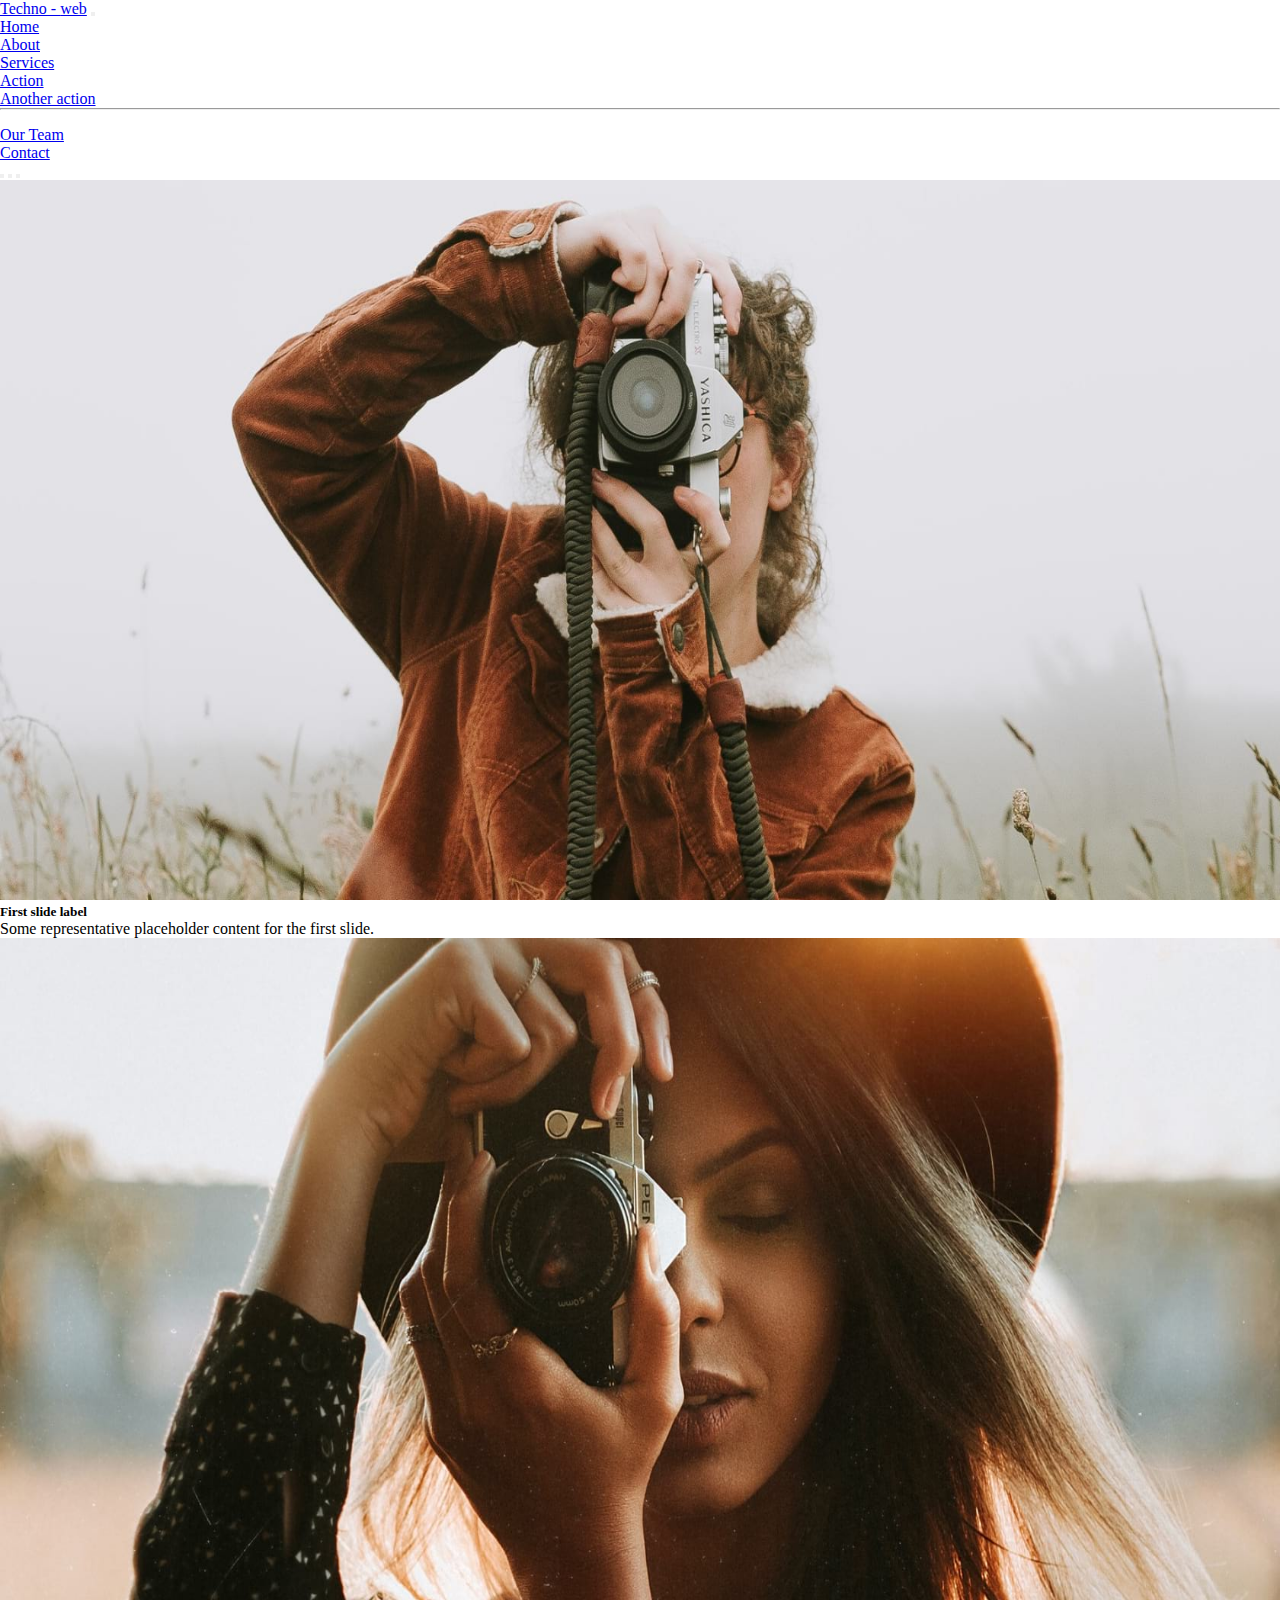
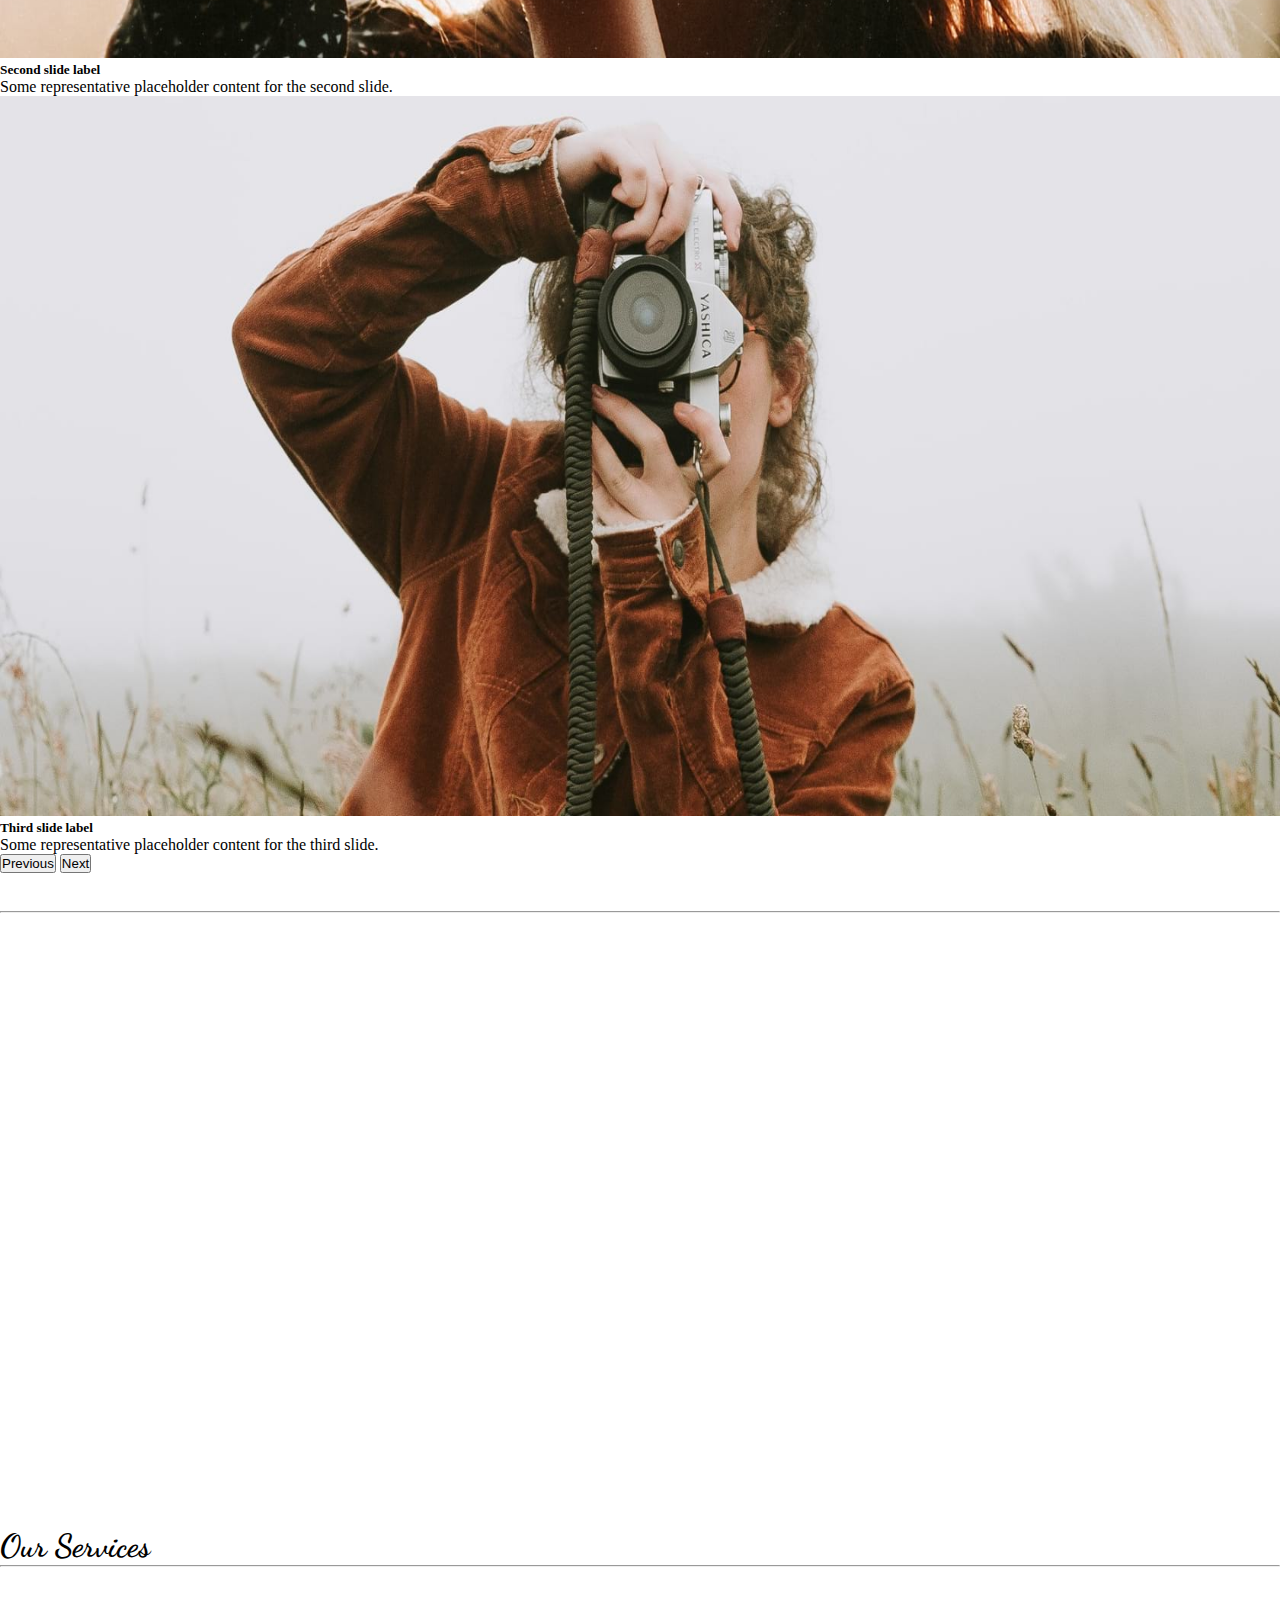
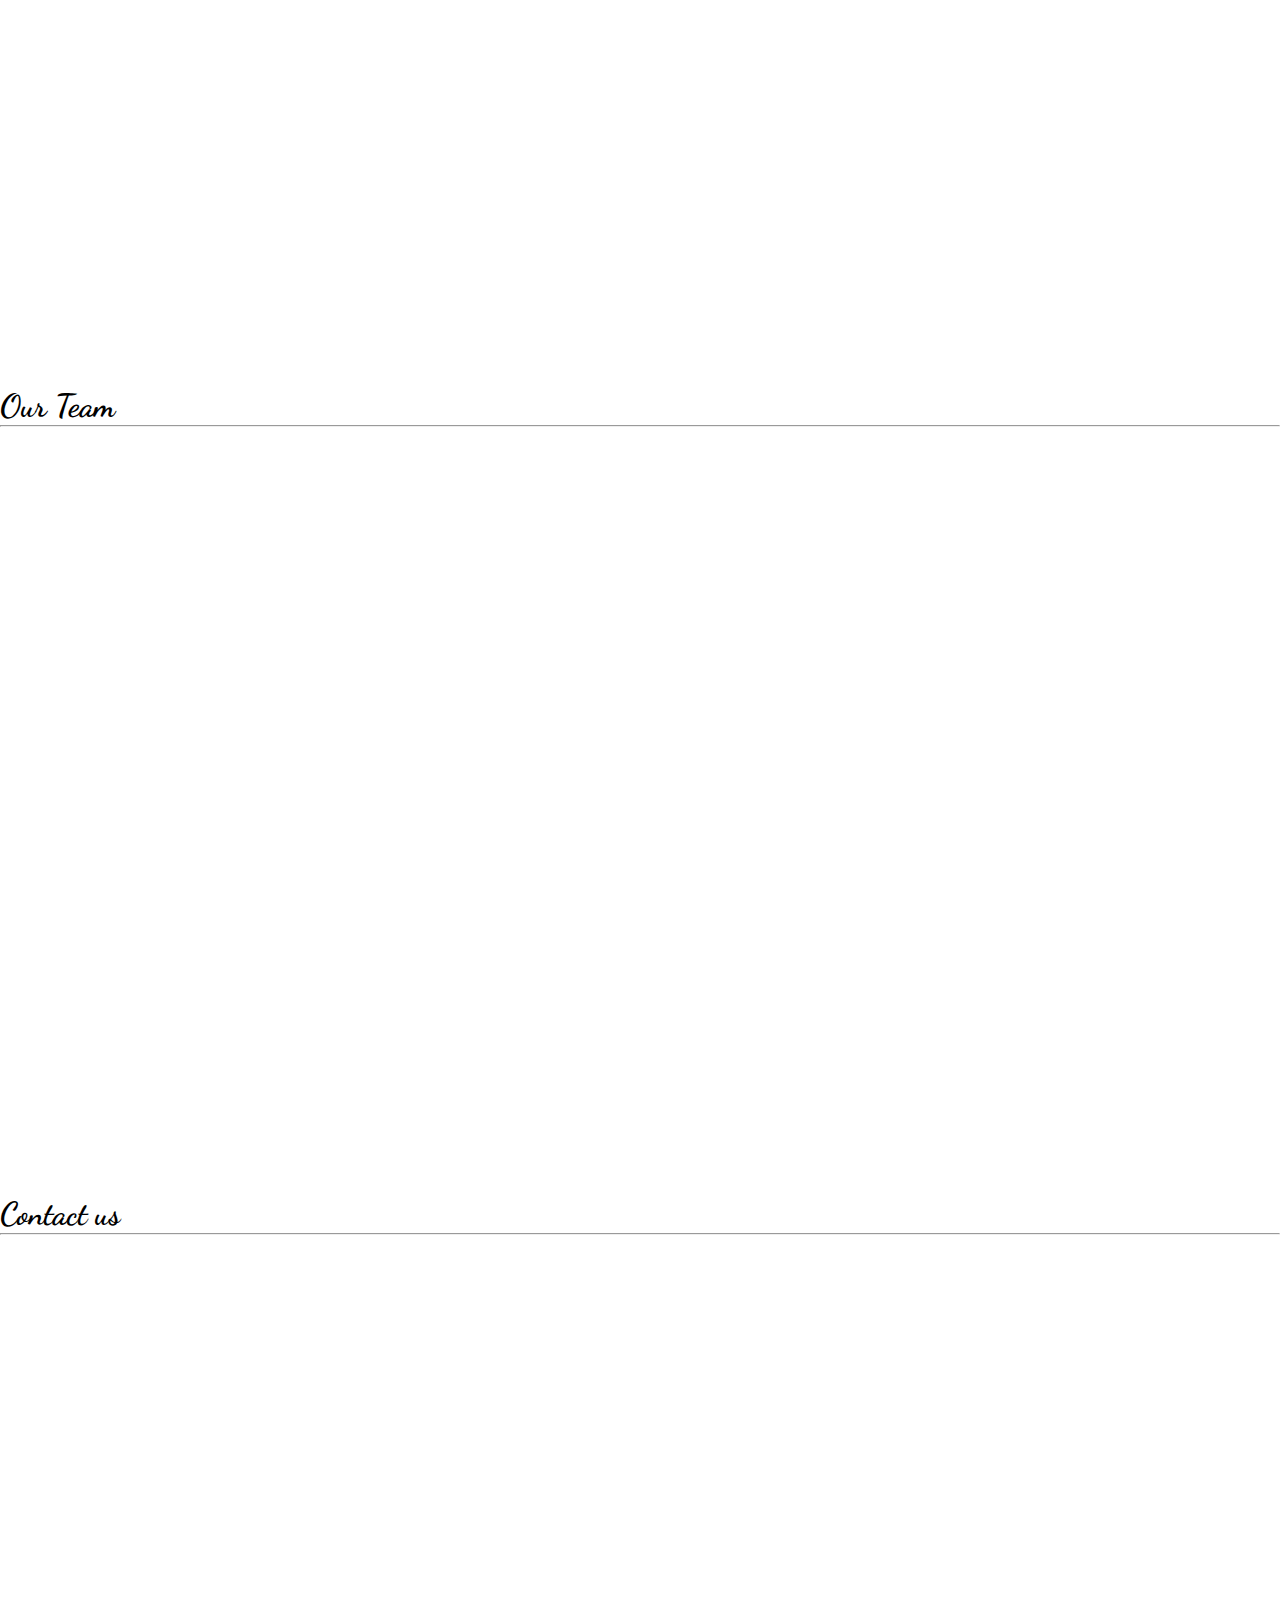
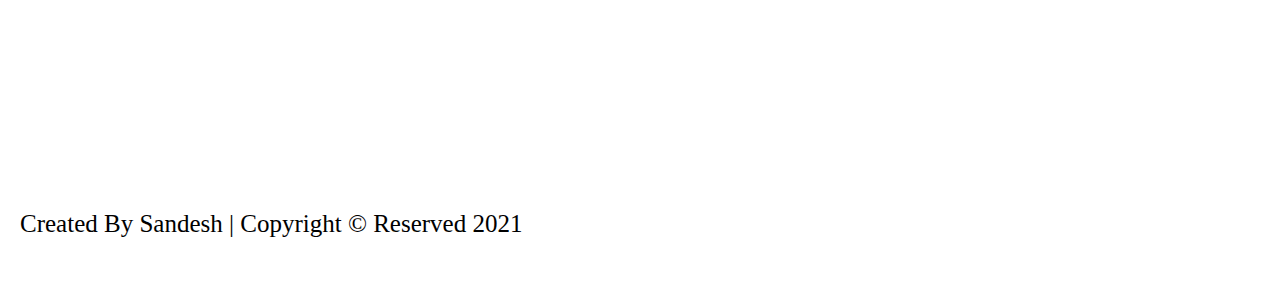
<file: CompanyWebsite/index.html>
<!DOCTYPE html>
<html lang="en">

<head>
    <meta charset="UTF-8">
    <meta http-equiv="X-UA-Compatible" content="IE=edge">
    <meta name="viewport" content="width=device-width, initial-scale=1.0">
    <title>Company Website</title>
    <link href="https://cdn.jsdelivr.net/npm/bootstrap@5.0.2/dist/css/bootstrap.min.css" rel="stylesheet"
        integrity="sha384-EVSTQN3/azprG1Anm3QDgpJLIm9Nao0Yz1ztcQTwFspd3yD65VohhpuuCOmLASjC" crossorigin="anonymous">
    <link rel="preconnect" href="https://fonts.googleapis.com">
    <link rel="preconnect" href="https://fonts.gstatic.com" crossorigin>
    <link href="https://fonts.googleapis.com/css2?family=Dancing+Script:wght@500&display=swap" rel="stylesheet">
    <link rel="stylesheet" href="style.css">

    <link rel="stylesheet" href="https://cdnjs.cloudflare.com/ajax/libs/font-awesome/5.15.4/css/all.min.css"
        integrity="sha512-1ycn6IcaQQ40/MKBW2W4Rhis/DbILU74C1vSrLJxCq57o941Ym01SwNsOMqvEBFlcgUa6xLiPY/NS5R+E6ztJQ=="
        crossorigin="anonymous" referrerpolicy="no-referrer" />

    <link href="https://unpkg.com/aos@2.3.1/dist/aos.css" rel="stylesheet">



</head>

<body>

    <header id="home">
        <nav class="navbar navbar-expand-lg navbar-light bg-white px-4 border-bottom fixed-top">
            <div class="container-fluid">
                <a class="navbar-brand fs-2" href="#">Techno - <span class="text-primary">web</span></a>
                <button class="navbar-toggler" type="button" data-bs-toggle="collapse"
                    data-bs-target="#navbarSupportedContent" aria-controls="navbarSupportedContent"
                    aria-expanded="false" aria-label="Toggle navigation">
                    <span class="navbar-toggler-icon"></span>
                </button>
                <div class="collapse navbar-collapse" id="navbarSupportedContent">
                    <ul class="navbar-nav ms-auto mb-2 mb-lg-0 fs-5 text-center">
                        <li class="nav-item">
                            <a class="nav-link active text-primary" aria-current="page" href="#home">Home</a>
                        </li>
                        <li class="nav-item">
                            <a class="nav-link" href="#about">About</a>
                        </li>
                        <li class="nav-item dropdown">
                            <a class="nav-link dropdown-toggle" href="#" id="navbarDropdown" role="button"
                                data-bs-toggle="dropdown" aria-expanded="false">
                                Services
                            </a>
                            <ul class="dropdown-menu" aria-labelledby="navbarDropdown">
                                <li><a class="dropdown-item" href="#services">Action</a>
                                </li>
                                <li><a class="dropdown-item" href="#services">Another action</a>
                                </li>
                                <li>
                                    <hr class="dropdown-divider">
                                </li>
                            </ul>
                        </li>
                        <li class="nav-item">
                            <a class="nav-link" href="#team">Our Team</a>
                        </li>
                        <li class="nav-item">
                            <a class="nav-link" href="#contact">Contact</a>
                        </li>
                    </ul>
                </div>
            </div>
        </nav>
        <!-- Carousel -->

        <div id="carouselExampleCaptions" class="carousel slide" data-bs-ride="carousel">
            <div class="carousel-indicators">
                <button type="button" data-bs-target="#carouselExampleCaptions" data-bs-slide-to="0" class="active"
                    aria-current="true" aria-label="Slide 1"></button>
                <button type="button" data-bs-target="#carouselExampleCaptions" data-bs-slide-to="1"
                    aria-label="Slide 2"></button>
                <button type="button" data-bs-target="#carouselExampleCaptions" data-bs-slide-to="2"
                    aria-label="Slide 3"></button>
            </div>
            <div class="carousel-inner">
                <div class="carousel-item active">
                    <img src="./images/banner.jpg" class="d-block w-100 img-fluid" alt="...">
                    <div class="carousel-caption  d-md-block">
                        <h5>First slide label</h5>
                        <p>Some representative placeholder content for the first slide.</p>
                    </div>
                </div>
                <div class="carousel-item">
                    <img src="./images/banner1.jpg" class="d-block w-100 img-fluid" alt="...">
                    <div class="carousel-caption d-md-block">
                        <h5>Second slide label</h5>
                        <p>Some representative placeholder content for the second slide.</p>
                    </div>
                </div>
                <div class="carousel-item">
                    <img src="./images/banner.jpg" class="d-block w-100 img-fluid" alt="...">
                    <div class="carousel-caption d-md-block">
                        <h5>Third slide label</h5>
                        <p>Some representative placeholder content for the third slide.</p>
                    </div>
                </div>
            </div>
            <button class="carousel-control-prev" type="button" data-bs-target="#carouselExampleCaptions"
                data-bs-slide="prev">
                <span class="carousel-control-prev-icon" aria-hidden="true"></span>
                <span class="visually-hidden">Previous</span>
            </button>
            <button class="carousel-control-next" type="button" data-bs-target="#carouselExampleCaptions"
                data-bs-slide="next">
                <span class="carousel-control-next-icon" aria-hidden="true"></span>
                <span class="visually-hidden">Next</span>
            </button>
        </div>

    </header>

    <!-- About -->

    <section id="about" class="about my-5">

        <div class="container">
            <div class="text-center my-5">
                <h1 data-aos="fade-up" data-aos-offset="200">About <span class="text-primary">me</span></h1>
                <hr class="w-25 mx-auto" />
            </div>
            <div class="row">
                <div class="col-sm-12 col-12 col-md-6 col-lg-6" data-aos="zoom-in" data-aos-offset="200">
                    <h1>What do you <span class="text-primary">want to know?</span> </h1>
                    <p class="p-2">
                        Use our powerful mobile-first flexbox grid to build layouts if all shapes and thanks to a twelve
                        column system,six defualt responsive tiers, Sass variables and mixins, and dozens of predefined
                        classes
                    </p>
                    <button type="button" class="btn btn-light mb-5">More About me</button>
                    <div class="accordion" id="accordionExample" data-aos="zoom-in-left" data-aos-offset="200">
                        <div class="accordion-item">
                            <h2 class="accordion-header" id="headingOne">
                                <button class="accordion-button" type="button" data-bs-toggle="collapse"
                                    data-bs-target="#collapseOne" aria-expanded="true" aria-controls="collapseOne">
                                    My Hobbies
                                </button>
                            </h2>
                            <div id="collapseOne" class="accordion-collapse collapse show" aria-labelledby="headingOne"
                                data-bs-parent="#accordionExample">
                                <div class="accordion-body">
                                    <strong>This is the first item's accordion body.</strong> It is shown by default,
                                    until the collapse plugin adds the appropriate classes that we use to style each
                                    element.
                                </div>
                            </div>
                        </div>
                        <div class="accordion-item">
                            <h2 class="accordion-header" id="headingTwo">
                                <button class="accordion-button collapsed" type="button" data-bs-toggle="collapse"
                                    data-bs-target="#collapseTwo" aria-expanded="false" aria-controls="collapseTwo">
                                    My Qualification
                                </button>
                            </h2>
                            <div id="collapseTwo" class="accordion-collapse collapse" aria-labelledby="headingTwo"
                                data-bs-parent="#accordionExample">
                                <div class="accordion-body">
                                    <strong>This is the second item's accordion body.</strong> It is hidden by default,
                                    until the collapse plugin adds the appropriate classes that we use to style each
                                    element.
                                </div>
                            </div>
                        </div>
                        <div class="accordion-item">
                            <h2 class="accordion-header" id="headingThree">
                                <button class="accordion-button collapsed" type="button" data-bs-toggle="collapse"
                                    data-bs-target="#collapseThree" aria-expanded="false" aria-controls="collapseThree">
                                    My Dreams
                                </button>
                            </h2>
                            <div id="collapseThree" class="accordion-collapse collapse" aria-labelledby="headingThree"
                                data-bs-parent="#accordionExample">
                                <div class="accordion-body">
                                    <strong>This is the third item's accordion body.</strong> It is hidden by default,
                                    until the collapse plugin adds the appropriate classes that we use to style each
                                    element.
                                </div>
                            </div>
                        </div>
                    </div>
                </div>

                <div class=" col-sm-12 col-12 col-md-6 col-lg-6 mx-auto text-end " data-aos="fade-right" data-aos-offset="200">
                    <img src="images/s4.jpg" class="col-second img-fluid img-thumbnail">
                </div>
            </div>
        </div>

    </section>

    <!-- Services  -->

    <section id="services" class="services py-5 bg-light">
        <div class="container">
            <div class="text-center my-5">
                <h1>Our <span class="text-primary">Services</span></h1>
                <hr class="w-25 mx-auto" />
            </div>

            <div class="row" data-aos="zoom-in-up" data-aos-offset="200">
                <div class="col-sm-12 col-12 col-md-4 col-lg-4">
                    <div class="card">
                        <div class="card-body">
                            <i class="fas fa-users bg-primary p-2 text-white rounded"></i>
                            <h5 class="card-title">Web Development</h5>
                            <p class="card-text">With supporting text below as a natural lead-in to additional content.
                            </p>
                            <a href="#" class="btn btn-primary">Book Now!</a>
                        </div>
                    </div>
                </div>
                <div class="col-sm-12 col-12 col-md-4 col-lg-4">
                    <div class="card bg-primary text-white">
                        <div class="card-body">
                            <i class="fas fa-code bg-white p-2 text-dark rounded"></i>
                            <h5 class="card-title">App Development</h5>
                            <p class="card-text">With supporting text below as a natural lead-in to additional content.
                            </p>
                            <a href="#" class="btn border btn-primary">Book Now!</a>
                        </div>
                    </div>
                </div>
                <div class="col-sm-12 col-12 col-md-4 col-lg-4">
                    <div class="card">
                        <div class="card-body">
                            <i class="fas fa-users bg-primary p-2 text-white rounded"></i>
                            <h5 class="card-title">Graphic Design</h5>
                            <p class="card-text">With supporting text below as a natural lead-in to additional content.
                            </p>
                            <a href="#" class="btn btn-primary">Go somewhere</a>
                        </div>
                    </div>
                </div>
            </div>

            <div class="row mt-5" data-aos="zoom-in-down" data-aos-offset="200">
                <div class="col-sm-12 col-12 col-md-4 col-lg-4">
                    <div class="card">
                        <div class="card-body">
                            <i class="fas fa-users bg-primary p-2 text-white rounded"></i>
                            <h5 class="card-title">Web Development</h5>
                            <p class="card-text">With supporting text below as a natural lead-in to additional content.
                            </p>
                            <a href="#" class="btn btn-primary">Book Now!</a>
                        </div>
                    </div>
                </div>
                <div class="col-sm-12 col-12 col-md-4 col-lg-4">
                    <div class="card bg-primary text-white">
                        <div class="card-body">
                            <i class="fas fa-code bg-white p-2 text-dark rounded"></i>
                            <h5 class="card-title">App Development</h5>
                            <p class="card-text">With supporting text below as a natural lead-in to additional content.
                            </p>
                            <a href="#" class="btn border btn-primary">Book Now!</a>
                        </div>
                    </div>
                </div>
                <div class="col-sm-12 col-12 col-md-4 col-lg-4">
                    <div class="card">
                        <div class="card-body">
                            <i class="fas fa-users bg-primary p-2 text-white rounded"></i>
                            <h5 class="card-title">Graphic Design</h5>
                            <p class="card-text">With supporting text below as a natural lead-in to additional content.
                            </p>
                            <a href="#" class="btn btn-primary">Go somewhere</a>
                        </div>
                    </div>
                </div>
            </div>



        </div>
    </section>


    <!-- Team  -->

    <section id="team" class="team my-5 text-center">
        <div class="container">
            <div class="text-center my-5">
                <h1>Our <span class="text-primary">Team</span></h1>
                <hr class="w-25 mx-auto" />
            </div>

            <div class="row" data-aos="fade-up"
            data-aos-anchor-placement="top-bottom" data-aos-offset="200">
                <div class="col-12 col-sm-12 col-md-4 col-lg-4">
                    <div class="card">
                        <div class="card-body">
                            <img src="./images/s4.jpg"
                                class="img-fluid rounded-circle border border-width-2 border-primary p-2" alt="">
                            <h5 class="card-title mt-4">John Cena</h5>
                            <p class="card-text">Front-end Developer
                            </p>
                            <a href="#" class="btn btn-primary">Read More!</a>
                        </div>
                    </div>
                </div>
                <div class="col-12 col-sm-12 col-md-4 col-lg-4">
                    <div class="card">
                        <div class="card-body">
                            <img src="./images/s5.jpg"
                                class="img-fluid rounded-circle border border-width-2 border-primary p-2" alt="">
                            <h5 class="card-title mt-4">Charlotte Flair</h5>
                            <p class="card-text">Back-end Developer
                            </p>
                            <a href="#" class="btn btn-primary">Read More!</a>
                        </div>
                    </div>
                </div>
                <div class="col-12 col-sm-12 col-md-4 col-lg-4">
                    <div class="card">
                        <div class="card-body">
                            <img src="./images/s6.jpg"
                                class="img-fluid rounded-circle border border-width-2 border-primary p-2" alt="">
                            <h5 class="card-title mt-4">Brock Lesnar</h5>
                            <p class="card-text">Dev-ops Engineer
                            </p>
                            <a href="#" class="btn btn-primary">Read More!</a>
                        </div>
                    </div>
                </div>
            </div>
        </div>
    </section>

    <!-- Contact  -->

    <section id="contact" class="contact mt-5">

        <div class="container">
            <div class="text-center my-5 py-5">
                <h1>Contact <span class="text-primary">us</span></h1>
                <hr class="w-25 mx-auto" />
            </div>

            <div class="row">
                <div class="col-12 col-sm-12 col-md6 col-lg-6"  data-aos="fade-right" data-aos-offset="200">
                    <form class="row g-3">
                        <div class="col-md-6">
                            <label for="inputEmail4" class="form-label">Email</label>
                            <input type="email" class="form-control" id="inputEmail4">
                        </div>
                        <div class="col-md-6">
                            <label for="inputPassword4" class="form-label">Password</label>
                            <input type="password" class="form-control" id="inputPassword4">
                        </div>
                        <div class="col-12">
                            <label for="inputAddress" class="form-label">Address</label>
                            <input type="text" class="form-control" id="inputAddress" placeholder="1234 Main St">
                        </div>
                        <div class="col-md-6">
                            <label for="inputCity" class="form-label">City</label>
                            <input type="text" class="form-control" id="inputCity">
                        </div>
                        <div class="col-md-4">
                            <label for="inputState" class="form-label">State</label>
                            <select id="inputState" class="form-select">
                                <option selected>Choose...</option>
                                <option>...</option>
                            </select>
                        </div>
                        <div class="col-md-2">
                            <label for="inputZip" class="form-label">Zip</label>
                            <input type="text" class="form-control" id="inputZip">
                        </div>
                        <div class="col-12">
                            <div class="form-check">
                                <input class="form-check-input" type="checkbox" id="gridCheck">
                                <label class="form-check-label" for="gridCheck">
                                    Check me out
                                </label>
                            </div>
                        </div>
                        <div class="col-12">
                            <button type="submit" class="btn btn-primary">Sign in</button>
                        </div>
                    </form>
                </div>
                <div class="col-12 col-sm-12 col-md6 col-lg-6 m-auto text-end p-4" data-aos="fade-up-left" data-aos-offset="200">
                    <img src="images/s6.jpg" class="img-fluid img-thumbnail p-2" alt="">
                </div>
            </div>
        </div>
    </section>

    <footer class="container-fluid bg-dark text-white">
        <p class="text-center">Created By Sandesh | Copyright &copy; Reserved 2021</p>
    </footer>





    <script src="https://cdn.jsdelivr.net/npm/@popperjs/core@2.9.2/dist/umd/popper.min.js"
        integrity="sha384-IQsoLXl5PILFhosVNubq5LC7Qb9DXgDA9i+tQ8Zj3iwWAwPtgFTxbJ8NT4GN1R8p"
        crossorigin="anonymous"></script>
    <script src="https://cdn.jsdelivr.net/npm/bootstrap@5.0.2/dist/js/bootstrap.min.js"
        integrity="sha384-cVKIPhGWiC2Al4u+LWgxfKTRIcfu0JTxR+EQDz/bgldoEyl4H0zUF0QKbrJ0EcQF"
        crossorigin="anonymous"></script>
    <script src="https://unpkg.com/aos@2.3.1/dist/aos.js"></script>

    <script>
        AOS.init();
    </script>

</body>

</html>
</file>
<file: CompanyWebsite/style.css>
*{
    margin: 0;
    padding: 0;
    /* box-sizing: border-box; */
}

body{
    scroll-behavior: smooth;
}


h1{
    font-family: 'Dancing Script';
}

.carousel-item img{
    width: 100%;
    height: 80vh;
}

.card-body img{
    min-width: 50%;
    max-height: 200px;
}

footer p{
    padding : 20px;
    font-size: 25px;
    font-weight: 500;
}


@media (max-width:576px) {
    .about,.services{
        width: 100%;
        text-align: center;
    }

    .col-second{
        text-align: center;
        /* margin-right: 2.5rem; */
    }

    footer p{
        padding: 12px;
        font-size: 17px;
        font-weight: 500;
    }
}
</file>
